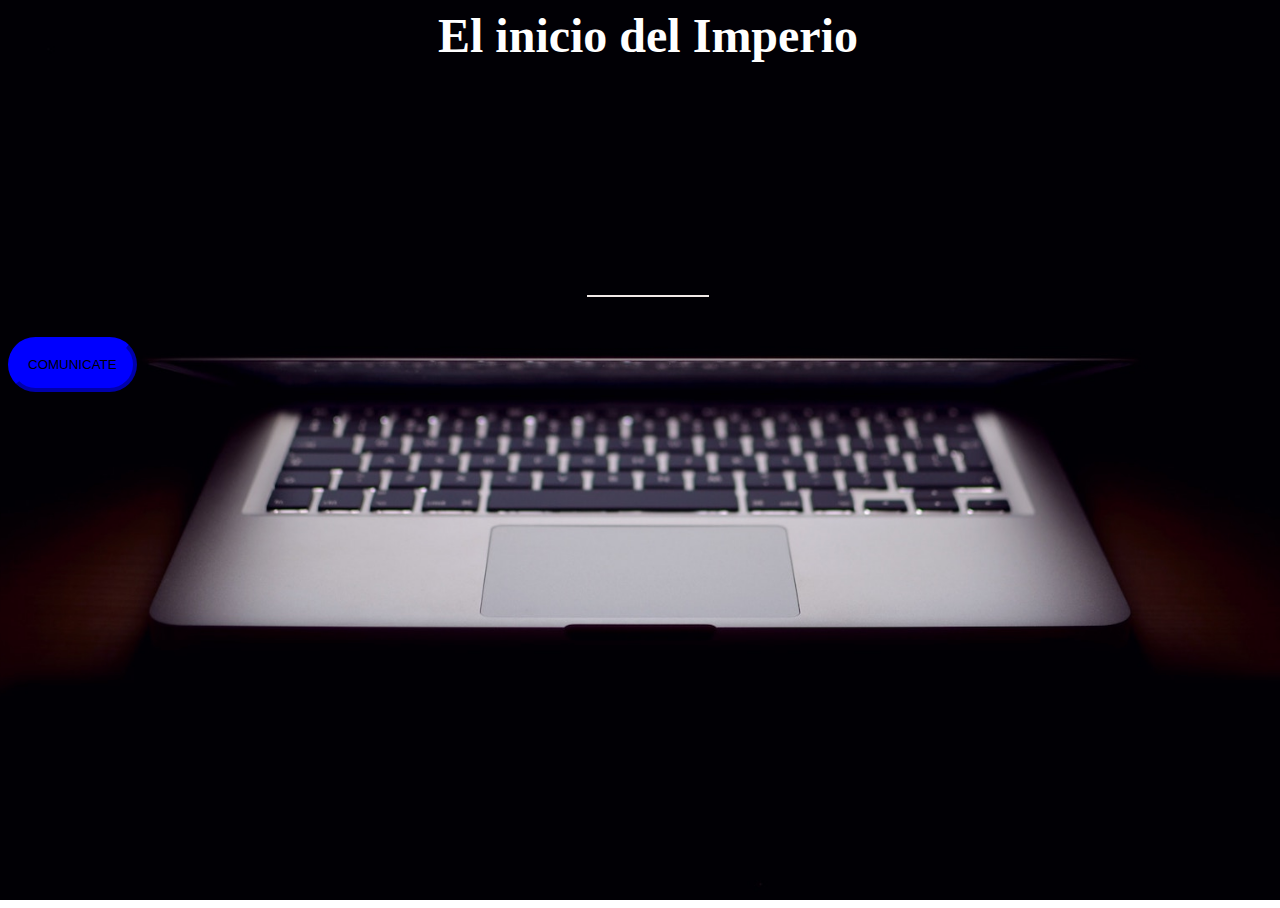
<file: index.html>
<html lang="en">
<head>
  <meta charset="UTF-8">
  <meta http-equiv="X-UA-Compatible" content="IE=edge">
  <meta name="viewport" content="width=device-width, initial-scale=1.0">

  <title>Alpha Universe</title>
  <link href="https://fonts.googleapis.com/css2?family=Redressed&family=Roboto+Serif:wght@100&display=swap" rel="stylesheet"></link>
  <link href="https://cdn.jsdelivr.net/npm/bootstrap@5.1.3/dist/css/bootstrap.min.css" rel="stylesheet" integrity="sha384-1BmE4kWBq78iYhFldvKuhfTAU6auU8tT94WrHftjDbrCEXSU1oBoqyl2QvZ6jIW3" crossorigin="anonymous"></link>
  <link rel="stylesheet" type="text/css" href="style.css">

</head>
<body>

  <div class="container d-flex align-items-center h-100">
    <div class="row col-12">
        <header class="text-center col-12">
          <h1 class="text-uppercase">El inicio del Imperio </h1>
        </header>
        <div class="buffer col-12"> </div>
          <section class="text-center col-12">
            <hr class="boton">
            <a href="https://mailchi.mp/93c7b7d76c87/superproduct"><button class="btn btn-secondary btn-xl">COMUNICATE</button></a>
          </section>
    </div>
  </div>

  </body>
</html>
</file>
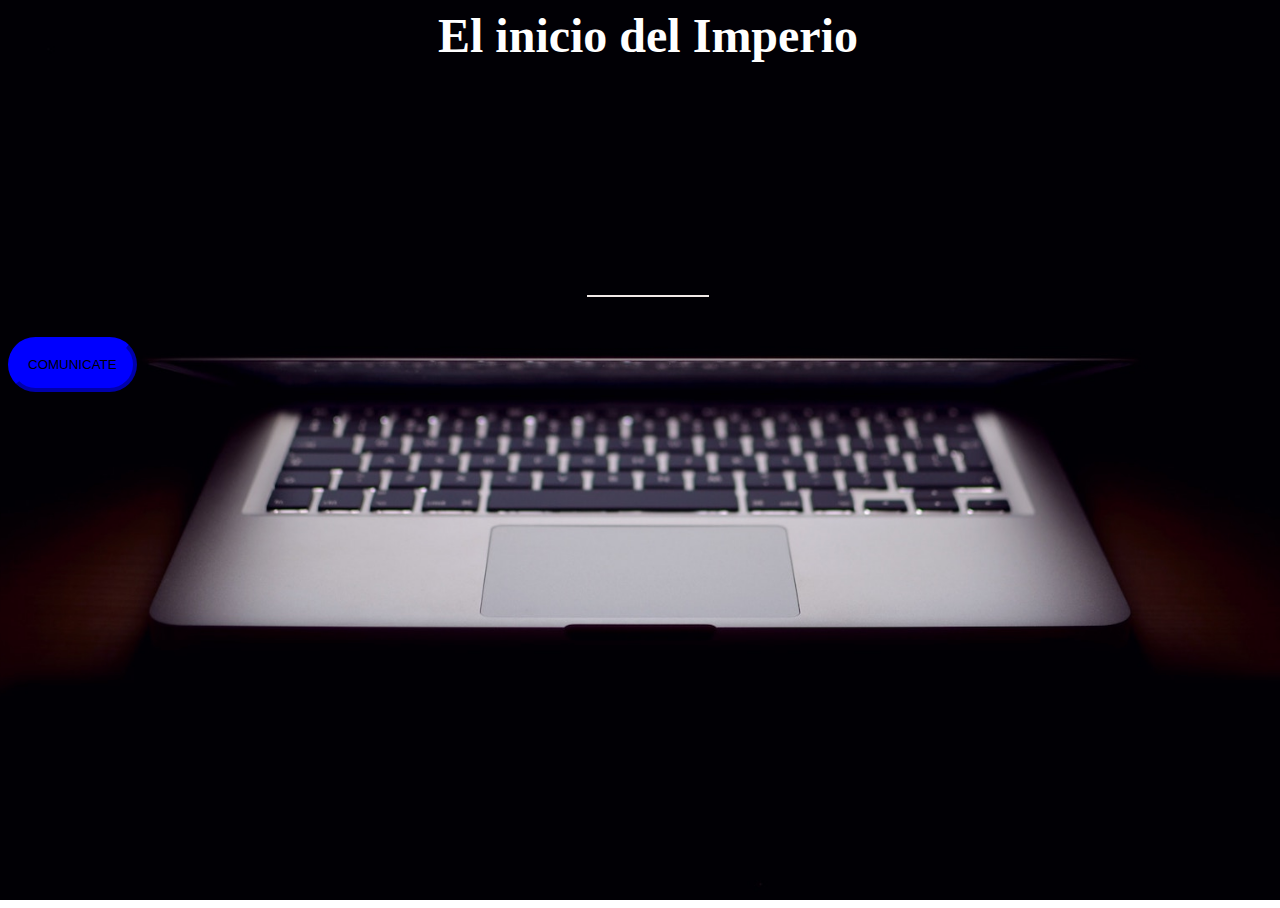
<file: index (1).html>
<html lang="en">
<head>
  <meta charset="UTF-8">
  <meta http-equiv="X-UA-Compatible" content="IE=edge">
  <meta name="viewport" content="width=device-width, initial-scale=1.0">

  <title>Alpha Universe</title>
  <link href="https://fonts.googleapis.com/css2?family=Redressed&family=Roboto+Serif:wght@100&display=swap" rel="stylesheet"></link>
  <link href="https://cdn.jsdelivr.net/npm/bootstrap@5.1.3/dist/css/bootstrap.min.css" rel="stylesheet" integrity="sha384-1BmE4kWBq78iYhFldvKuhfTAU6auU8tT94WrHftjDbrCEXSU1oBoqyl2QvZ6jIW3" crossorigin="anonymous"></link>
  <link rel="stylesheet" type="text/css" href="style (2).css">

</head>
<body>

  <div class="container d-flex align-items-center h-100">
    <div class="row col-12">
        <header class="text-center col-12">
          <h1 class="text-uppercase">El inicio del Imperio </h1>
        </header>
        <div class="buffer col-12"> </div>
          <section class="text-center col-12">
            <hr class="boton">
            <a href="https://mailchi.mp/93c7b7d76c87/superproduct"><button class="btn btn-secondary btn-xl">COMUNICATE</button></a>
          </section>
    </div>
  </div>

  </body>
</html>
</file>
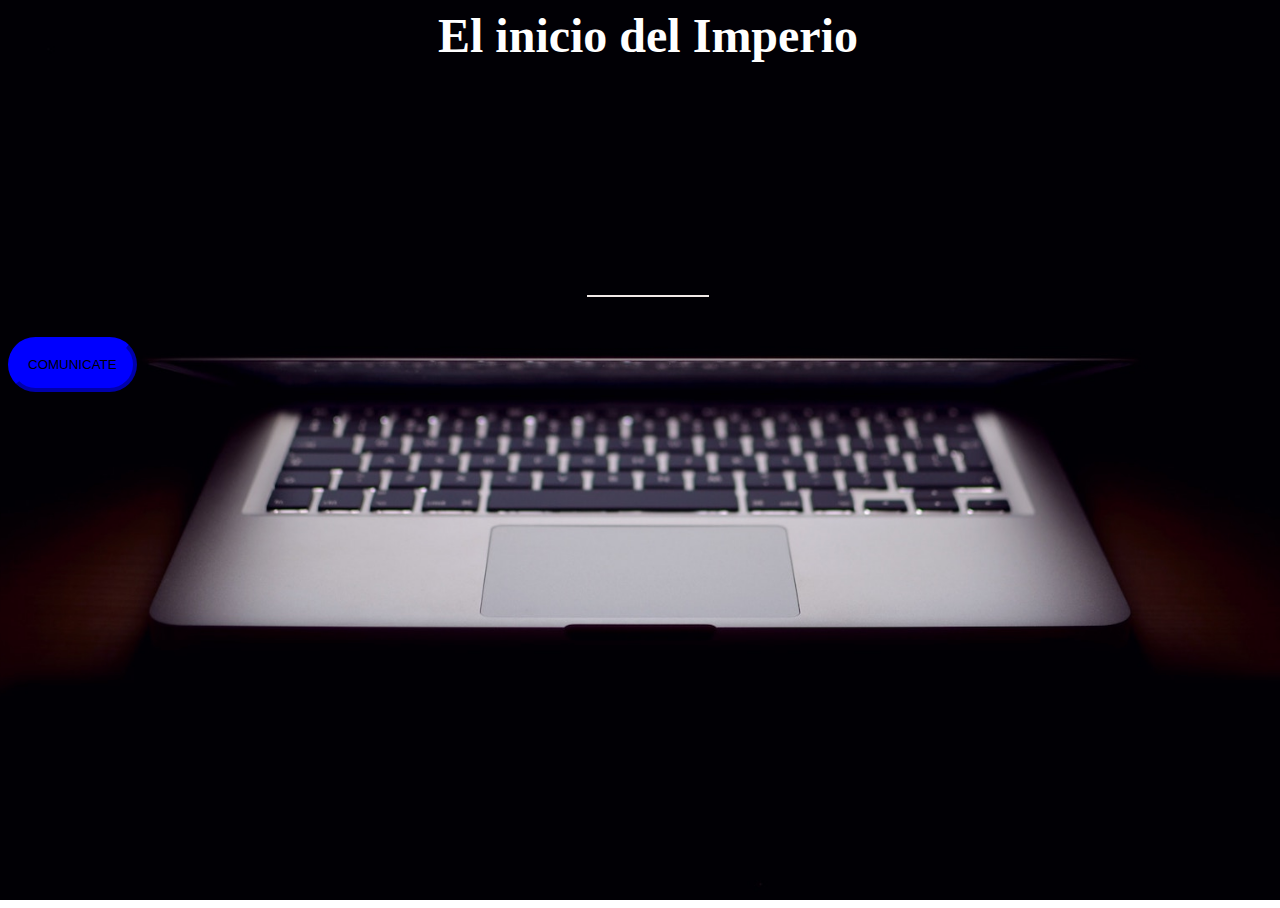
<file: index .html>
<html lang="en">
<head>
  <meta charset="UTF-8">
  <meta http-equiv="X-UA-Compatible" content="IE=edge">
  <meta name="viewport" content="width=device-width, initial-scale=1.0">

  <title>Alpha Universe</title>
  <link href="https://fonts.googleapis.com/css2?family=Redressed&family=Roboto+Serif:wght@100&display=swap" rel="stylesheet"></link>
  <link href="https://cdn.jsdelivr.net/npm/bootstrap@5.1.3/dist/css/bootstrap.min.css" rel="stylesheet" integrity="sha384-1BmE4kWBq78iYhFldvKuhfTAU6auU8tT94WrHftjDbrCEXSU1oBoqyl2QvZ6jIW3" crossorigin="anonymous"></link>
  <link rel="stylesheet" type="text/css" href="style (2).css">

</head>
<body>

  <div class="container d-flex align-items-center h-100">
    <div class="row col-12">
        <header class="text-center col-12">
          <h1 class="text-uppercase">El inicio del Imperio </h1>
        </header>
        <div class="buffer col-12"> </div>
          <section class="text-center col-12">
            <hr class="boton">
            <a href="https://mailchi.mp/93c7b7d76c87/superproduct"><button class="btn btn-secondary btn-xl">COMUNICATE</button></a>
          </section>
    </div>
  </div>

  </body>
</html>
</file>
<file: style.css>
body, html {

  width: 100%;
  height: 100% ;
  font-family: "Robot serif";
  background: url(header.jpg) no-repeat center center fixed; 
  -webkit-background-size: cover;
  -moz-background-size: cover;
  -o-background-size: cover;
  background-size: cover;


}

h1{

font-size: 3rem;
color: white;
text-align: center;  
}

hr.boton{

    margin: 40px auto;
    color: orange;
    border: 1px solid #f0e9e7;
    max-width: 120px;
    opacity: 1;  
}

.buffer{

height: 10rem;

}

.btn{

  font-weight: 90;
  border-radius: 90px;
  text-transform: uppercase;

}


.btn-secondary{

  background-color :blue;
  border-color: blue;
  border-width: 4px;

}



.btn-secondary:hover {
  background-color: orange;
  border-color: orange;
}




.btn-xl{

padding: 1rem 1rem;
}
</file>
<file: style (2).css>
body, html {

  width: 100%;
  height: 100% ;
  font-family: "Robot serif";
  background: url(header.jpg) no-repeat center center fixed; 
  -webkit-background-size: cover;
  -moz-background-size: cover;
  -o-background-size: cover;
  background-size: cover;


}

h1{

font-size: 3rem;
color: white;
text-align: center;  
}

hr.boton{

    margin: 40px auto;
    color: orange;
    border: 1px solid #f0e9e7;
    max-width: 120px;
    opacity: 1;  
}

.buffer{

height: 10rem;

}

.btn{

  font-weight: 90;
  border-radius: 90px;
  text-transform: uppercase;

}


.btn-secondary{

  background-color :blue;
  border-color: blue;
  border-width: 4px;

}



.btn-secondary:hover {
  background-color: orange;
  border-color: orange;
}




.btn-xl{

padding: 1rem 1rem;
}
</file>
